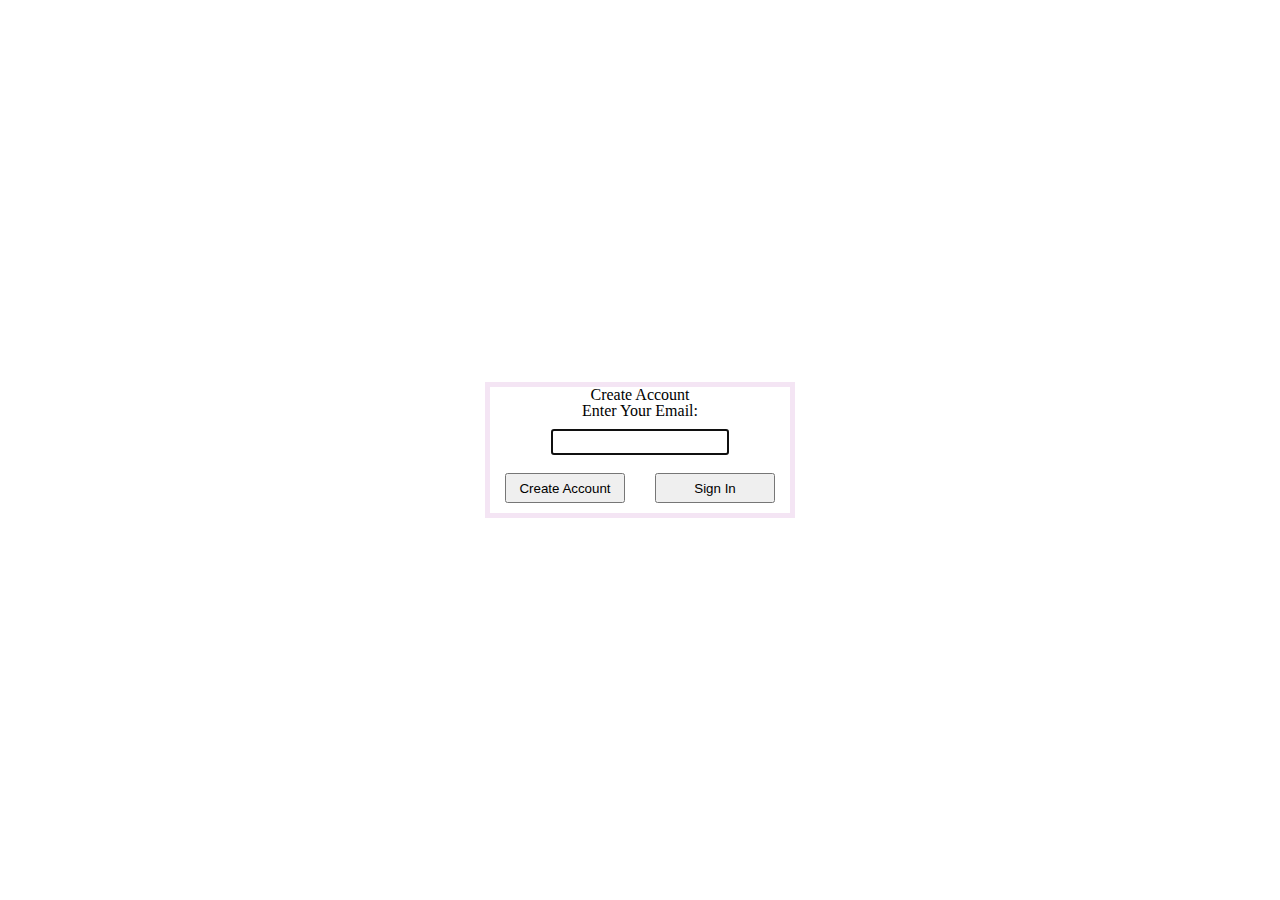
<file: html/Create-Account.html>
<!doctype html>
<html lang="en">

<head>

  <meta charset="utf-8" name="viewport" content="width=device-width, initial-scale=1">
  <title>Create Account</title>

  <style>
    html {background-color:transparent;}
    body {background-color:transparent;}
    h1 {font-size:40px; color: black;text-align: center;}
    h2 {font-size:20px;text-align: center;}
    p {color: black;}
    input {color: black;}
    br {display: block; margin: 3px 0;}


  .column {

  }

  .sign-in-area {
    margin: auto;
    width: 300px;
    height: fit-content;
  }

  </style>

  <link rel="stylesheet" href="/css/CSS-Reset.css">

</head>
<body
  style="background-image: url('file:///C:/Users/cjohn/Desktop/Game_Shortcuts/Javascript_Local/Volleyball-Sign-up/Images/Volleyball-Court-800x600.jpg');
  background-repeat:no-repeat;
  background-attachment:fixed;
  background-size:cover;
  height:100vh;
  width:100vh;
  margin:0;"
>

  <!--CONTENT-BOX-->
  <div 
    class="sign-in-area"
    id="sign-in-area"
    style="background-color:white;
    opacity:1;
    position:absolute;
    top:50%;
    left:50%;
    margin-right:-50%;
    transform:translate(-50%,-50%);
    border: 5px solid rgba(150, 0, 150, .10);
  ">

    <!--**PAGE HEADING**-->
    <h1 style="margin:0">Create Account</h1>

    <!--**EMAIL FIELD**-->
    
    <div 
      id="emailDiv" 
      style="width:300px;
             height:60px;
             position:relative;
      ">
      
      <label for="emailField"
        style="margin:auto;
               display:block;
               text-align:center"
      >Enter Your Email:</label>
      
      <input 
        type="text" 
        id="emailField" 
        name="email" 
        value="" 
        style="height:20px; 
               width:170px;
               text-align:left;
               position:relative;
               display:block;
               margin:0 auto;
               margin-top:10px;
               
      ">
      <br>
    </div><!--Email Text Field-->


    <!--**CREATE ACCOUNT INPUT**-->
    <div class="row" 
         style="margin-top:10px;
                margin-bottom:10px;
                width:300px;
                display:flex;
                justify-content:space-between;
    ">
      

      <div class="column" style="margin:auto;">
        <input 
          id="createAccount" 
          type="submit" 
          value="Create Account" 
          style="width:120px;
                 height:30px;"
        >
      </div>

      
      <div class="column" style="margin:auto;">
        <input 
          id="goBack" 
          type="submit" 
          value="Sign In" 
          style="width:120px;
                 height:30px;"
        >
      </div>
      
    </div><!--**CREATE ACCOUNT INPUT**-->


  </div><!--sign-in-area-->

</body>





<script>
  //PRESS ENTER KEY TO SIGN IN
  document.addEventListener("keypress", function onEvent(event) {
    if (event.key === "Enter") {
        document.getElementById("createAccount").click();
    }
  });

  
  function CreateAccount() {
    //console.log("Enter was pressed and Account Created.")
  };

  var email = document.getElementById('emailField');
  email.focus();
  email.select();

  //function goBack() {
    document.getElementById("goBack").onclick = function () {
      location.href = "Sign-In.html";
    };
  //};

</script>



</html>
</file>
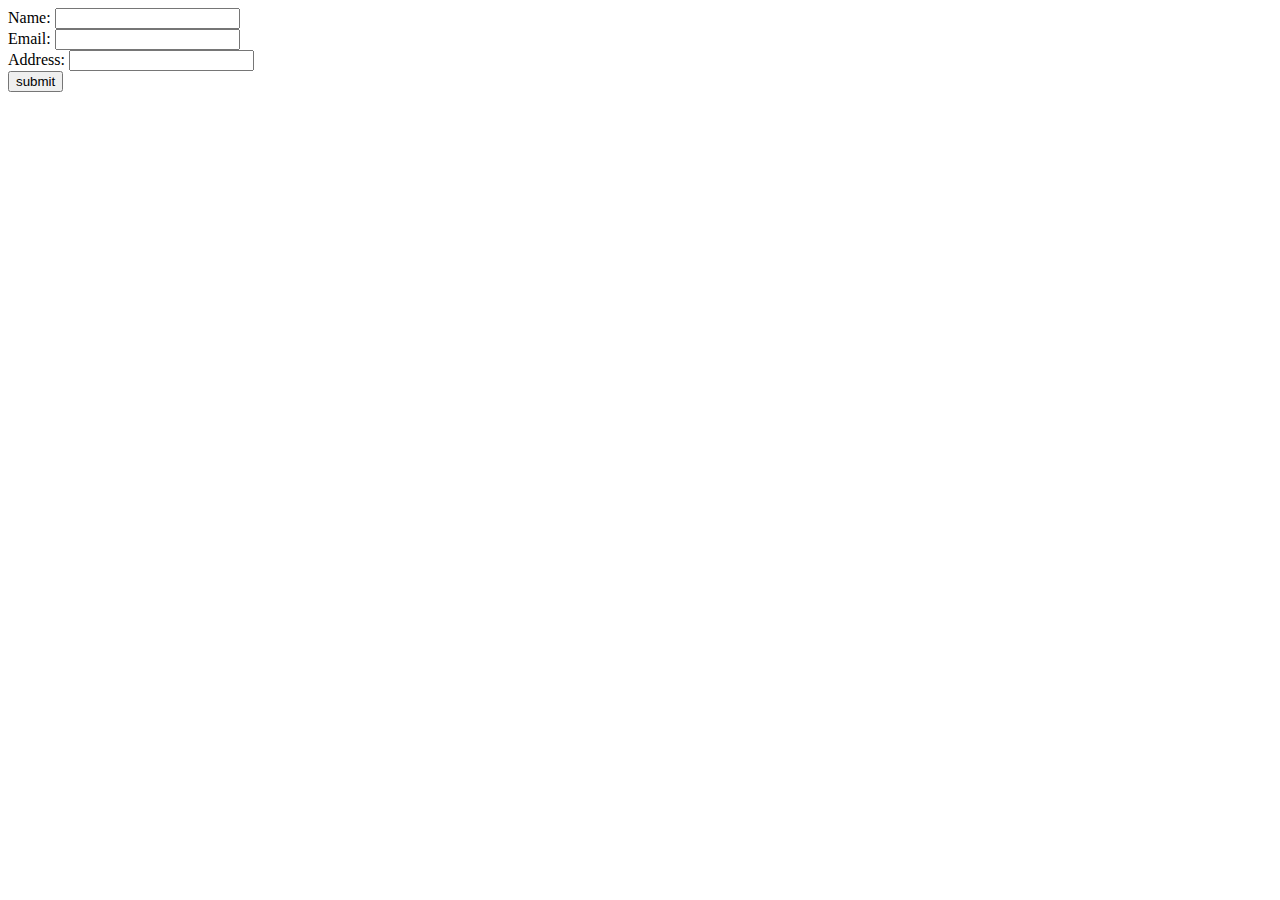
<file: html/form.html>
<!-- Get Complete Source Code from Pabbly.com -->
<!DOCTYPE html>
<html lang="en">
<head>
    <meta charset="UTF-8">
    <meta name="viewport" content="width=device-width, initial-scale=1.0">
    <meta http-equiv="X-UA-Compatible" content="ie=edge">
    <title>Document</title>
</head>
<body>
    <form action="/" method="POST">
        <label>Name: </label>
        <input type="text" name="dname" value="" /><br />
        <label>Email: </label>
        <input type="text" name="demail" value="" /><br />
        <label>Address: </label>
        <input type="text" name="daddress" value="" /><br />
        <button>submit</button>
    </form>
</body>
</html>
</file>
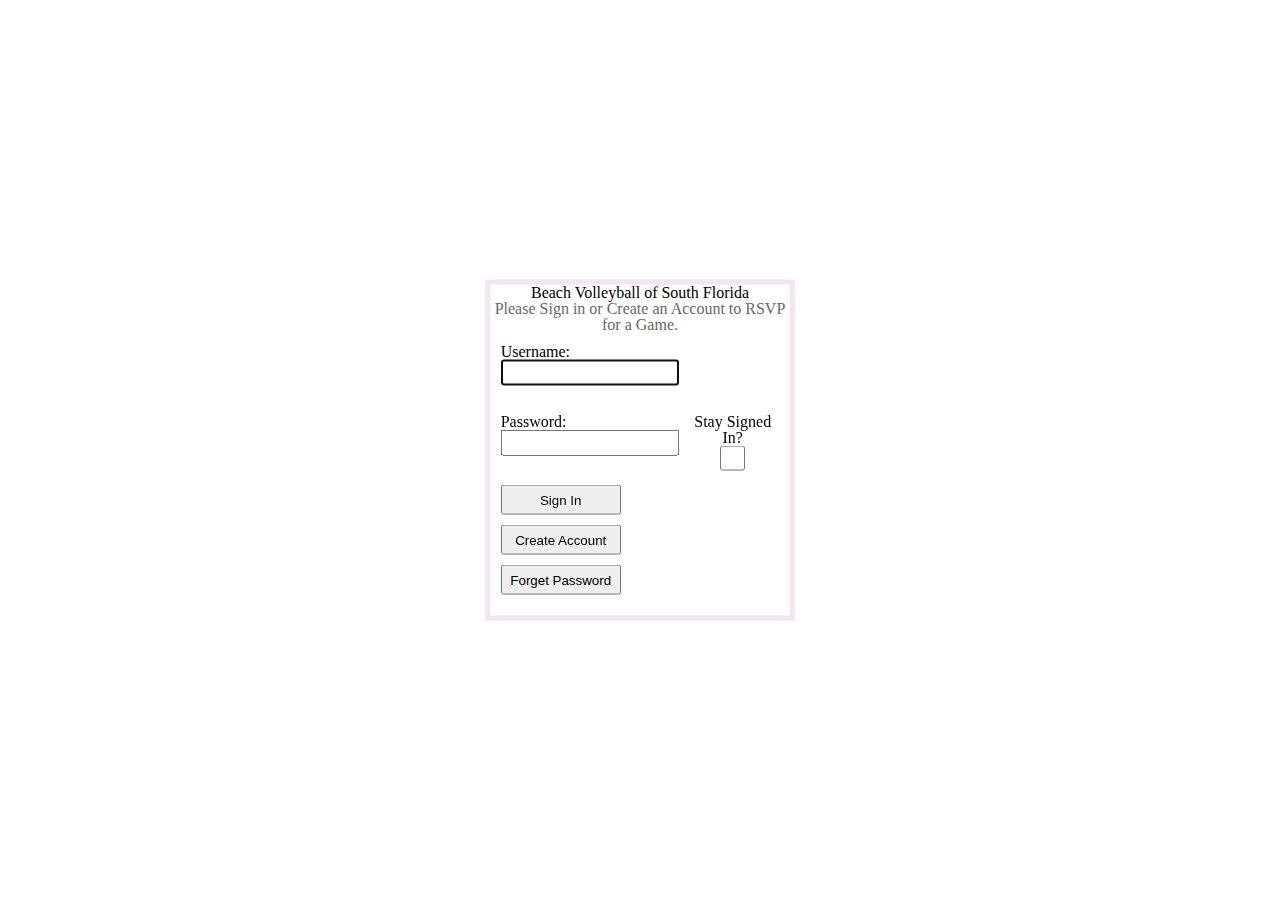
<file: html/Sign-In.html>
<!doctype html>
<html lang="en">

<head>

  <meta charset="utf-8" name="viewport" content="width=device-width, initial-scale=1">
  <title>Sign-In</title>

  <style>
    html {background-color: transparent;}
    body {background-color: transparent;}
    h1 {font-size:40px; color: black;text-align: center;}
    h2 {font-size:20px;text-align: center;}
    p {color: black;}
    input {color: black;}
    br {display: block; margin: 3px 0;}

  .column {
    float: left;
    width: 190px;
    padding: 0px;
    margin: 0px;
    height: 60px;
    position:relative;
  }

  .sign-in-area {
    margin: auto;
    width: 300px;
    height: fit-content;
  }

  </style>

  <link rel="stylesheet" href="/css/CSS-Reset.css">

</head>
<body
  style="background-image: url('file:///C:/Users/cjohn/Desktop/Game_Shortcuts/Javascript_Local/Volleyball-Sign-up/Images/Volleyball-Court-800x600.jpg');
  background-repeat:no-repeat;
  background-attachment:fixed;
  background-size:cover;
  height:100vh;
  width:100vh;
  margin:0;"
>

  <!--CONTENT-BOX-->
  <div 
    class="sign-in-area"
    id="sign-in-area"
    style="background-color:white;
    opacity:1;
    position:absolute;
    top:50%;
    left:50%;
    margin-right:-50%;
    transform:translate(-50%,-50%);
    border: 5px solid rgba(150, 0, 150, .10);
  ">

    <!--**PAGE HEADING**-->
    <h1>Beach Volleyball of South Florida</h1>

    <!--**PAGE INSTRUCTIONS**-->
    <h2 id="dynamicH2" style="color:DimGray;">Please Sign in or Create an Account to RSVP for a Game.</h2>


    <!--**USER NAME FIELD**-->
    <div id="usernameDiv" style="width:300px;height:60px;margin:.67em;">
      <label for="usernameField">Username:</label>
      <br>
      <input 
        type="text" 
        id="usernameField" 
        name="username" 
        value="" 
        style="height:20px; width:170px;"
        height: 60px;
      >
      <br>
    </div><!--User Name Text Field-->


    <!--PASSWORD AND STAY SIGNED IN CHECKBOX ROW-->
    <div id="PasswordRow"
         style="width:300px;
         height:60px;
         margin-left:.67em;
         margin-top:.67em;
         margin-bottom:.67em;
         ">
      
      <!--**PASSWORD FIELD**-->
      <div class="column">
        <label for="pass">Password:</label><br>
        <input 
          type="password" 
          id="pass" 
          name="password" 
          minlength="8" 
          required 
          style="height:20px; width:170px;"
        >
      </div><!--**PASSWORD FIELD**-->


      <!--**STAY SIGNED IN CHECKBOX**-->
      <div class="column" style="width:100px; text-align:center;left:-8px">
        <label for="checkbox_id">Stay Signed In?</label><br>
        <input 
          id="checkbox_id" 
          type="checkbox" 
          name="checkbox" 
          value="Stay Signed in?" 
          style="height:25px; width:25px; margin:0; text-align: left; position:relative;"
        >
      </div><!--**STAY SIGNED IN CHECKBOX**-->

    </div><!--Row for Password field and Stay Signed in Checkbox-->


    <!--**SIGN IN INPUT**-->
    <div class="row" style="width:300px;height:40px;margin-left:.67em;">
      <input 
        id="sign-in" 
        type="submit" 
        value="Sign In" 
        onclick="PasswordFieldEnter()" 
        style="width:120px;height:30px;position:relative;text-align:center;margin-left:0%;"
      >
    </div><!--**SIGN IN INPUT**-->


    <!--**CREATE ACCOUNT INPUT**-->
    <div class="row" style="width:300px;height:40px;margin-left:.67em;">
      <input 
        id="createAccount" 
        type="submit" 
        value="Create Account" 
        style="width:120px;height:30px;position:absolute;"
      >
    </div><!--**CREATE ACCOUNT INPUT**-->


    <!--**FORGET PASSWORD INPUT**-->
    <div class="row" style="width:300px;height:40px;margin-left:.67em;margin-bottom:.67em;">
      <input 
        id="password" 
        type="submit" 
        value="Forget Password" 
        style="width:120px;height:30px;"
      >
    </div><!--**FORGET PASSWORD INPUT**-->


  </div><!--sign-in-area-->

</body>





<script>
  //PRESS ENTER KEY TO SIGN IN
  document.addEventListener("keypress", function onEvent(event) {
    if (event.key === "Enter") {
        document.getElementById("sign-in").click();
    }
  });

  //ON-CLICK NAVIGATE TO SIGN IN
  document.getElementById("sign-in").onclick = function () {
    location.href = "index.html";
  };

  
  function PasswordFieldEnter() {
    //console.log("Enter was pressed and Password submitted.")
  };

  var userName = document.getElementById('usernameField');
  userName.focus();
  userName.select();

  //function createAccount() {
    document.getElementById("createAccount").onclick = function () {
      location.href = "Create-Account.html";
    };
  //};

</script>



</html>
</file>
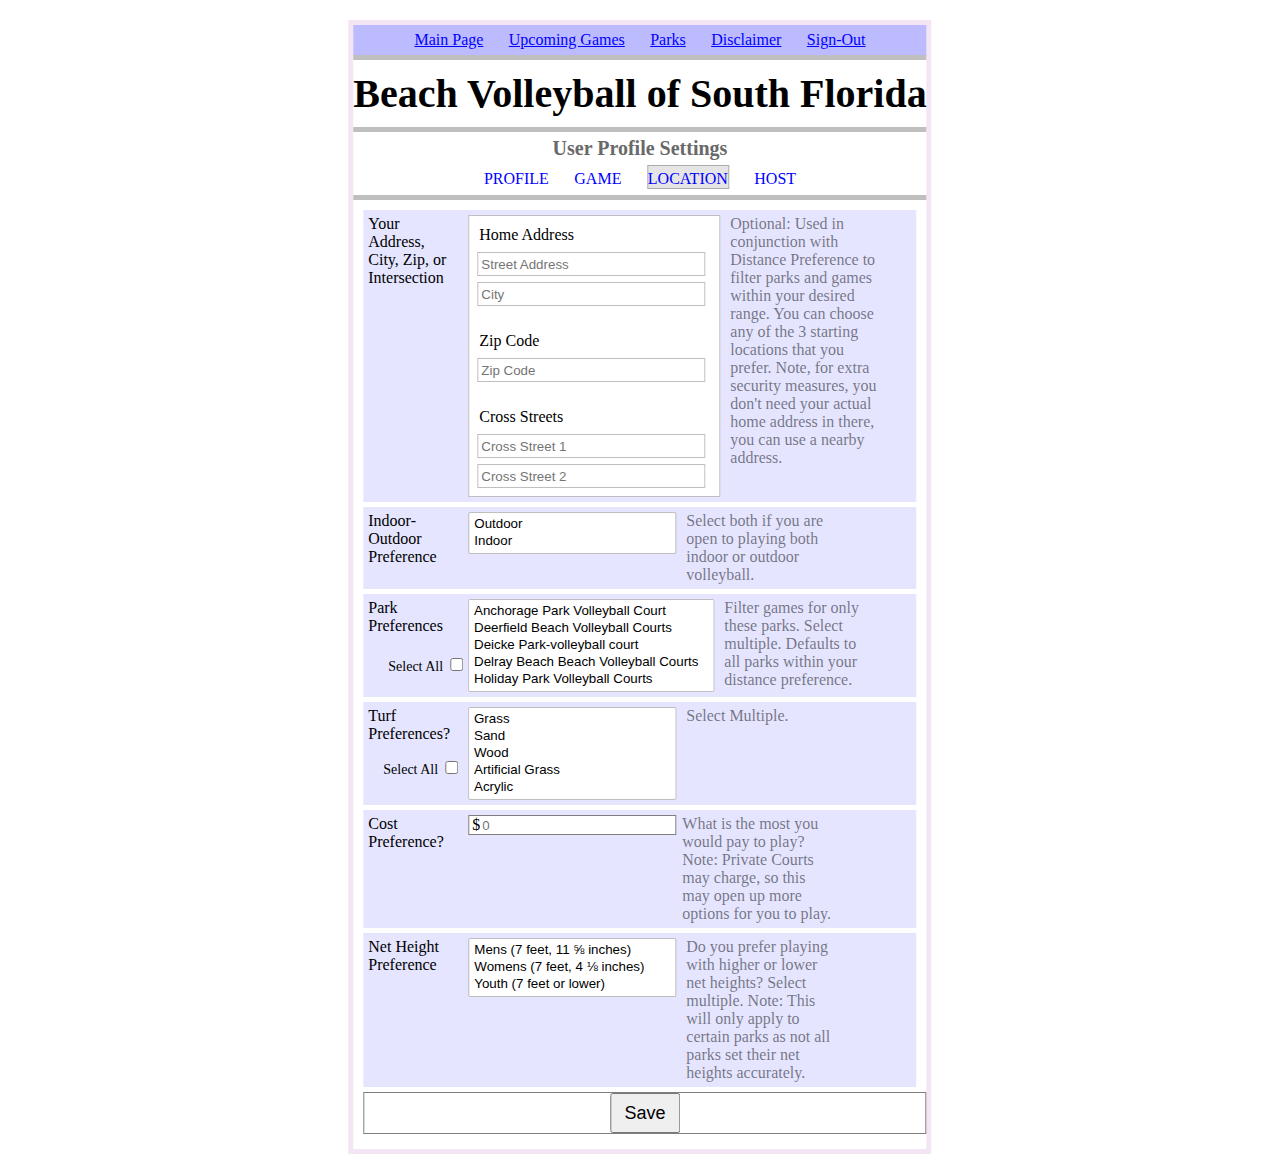
<file: html/User-Profile-View.html>
<!DOCTYPE html>
<html lang="en">


<!--*******************************************************-->
<!--************************HEAD***************************-->
<!--*******************************************************-->
<head>

  <meta charset="utf-8" name="viewport" content="width=device-width, initial-scale=1">
  <title>User Profile</title>

  <style>

    /* { border: 1px solid black; } */

    html {background-color: transparent;}
    body {
      background-color: transparent;
      background-image: url('file:///C:/Users/cjohn/Desktop/Game_Shortcuts/Javascript_Local/Volleyball-Sign-up/Images/Volleyball-Court-800x600.jpg');
      background-repeat:no-repeat;
      background-attachment:fixed;
      background-size:cover;
      height:100vh;
      width:100vh;
      margin:0;
      display:inline-block;
    }


  .content-box {
    margin-top: 20px;
    margin-bottom: auto;
    margin-left: auto;
    margin-right: auto;
    height: fit-content;
    display: inline-block;
    background-color:white;
    opacity:1;
    position:absolute;
    top:80px;
    left:50%;
    transform:translate(-50%,-80px);
    border: 5px solid rgba(150, 0, 150, .10);
    /*overflow:hidden;*/
    z-index:1;
  }

  .quick-links-row {
    min-height:30px;
    height:fit-content;
    text-align:center;  /*Centers block of columns*/
    background-color:rgba(32.5, 28.6, 255, .30);
  }

  .quick-link-columns {
    display: inline-flex;
    flex-direction: column;
    justify-content: center;
    align-content: center;
    width: fit-content;
    margin-left: .67em;
    margin-right: .67em;
    height: 30px;
    border: none; 
    color:blue;
    cursor:pointer;
  }

   h1{
     font-size:40px; 
     color: black;
     text-align: center; 
     margin:0;
     padding-top:10px;
     padding-bottom:10px;
     border-top:5px solid rgba(0, 0, 0, .25);
     border-bottom:5px solid rgba(0, 0, 0, .25);
   }

   h2{
     font-size:20px;
     text-align: center;
     padding-top:5px;
     padding-bottom:5px;
     margin:0px;
     color:DimGray;
   }

  .settings-tab-row {
    min-height:30px;
    height:fit-content;
    text-align:center;
    /*background-color:rgba(32.5, 28.6, 255, .30);*/
  }

  .tab {
    width: fit-content;
    padding: 0px;
    margin-left: .67em;
    margin-right: .67em;
    padding-top: 4px;
    height: 100%;
    display: inline-block;
    border: none; 
    color:blue;
    cursor:pointer;
    background-color: rgba(0,0,0,0.0);
  }

  .tabSelected {
    width: fit-content;
    padding: 0px;
    margin-left: .67em;
    margin-right: .67em;
    padding-top: 4px;
    height: 100%;
    display: inline-block;
    border: 1px solid rgb(0,0,0,.25); 
    color:blue;
    cursor:pointer;
    background-color: rgba(0,0,0,0.1);
  }

   .form{
     display: flex; /*block*/
     flex-direction:column;
     height: fit-content;
     border-top: 5px solid rgba(0, 0, 0, .25);
     padding-top:10px;
     padding-left:10px;
     /*background-color: rgba(255,0,0,.10);*/
   }

   .formRow{
     display: flex;
     flex-direction:row;
     align-items:start;
     position: relative;
     margin-bottom: 5px;
     height: fit-content;
     width: calc(100% - 10px);
     /*border-top: 3px outset rgba(0,0,0,.25);*/
     background-color: rgba(0,0,255,.1);
   }

   
   label {
     display: inline-block;
     width: 90px;
     float: none;
     padding:5px;
   }

   .firstColumnLabel {
     display: inline-block;
     width: 90px;
     float: none;
     padding:5px;    
   }

   .text-field, .password-field, .grids, .radio-control{
     display: inline-block;
     width:200px;
     margin:5px;
     padding:5px;
     border:1px solid rgb(0,0,0,.25);
     background-color: rgba(255,255,255,1);
   }

   .address-grid{
     display:grid;
     width:240px;
     margin:5px;
     padding:5px;
     border:1px solid rgb(0,0,0,.25);
     background-color: rgba(255,255,255,1);
   }

   .address-field {
     display: inline-block;
     height:20px;
     width:220px;
     margin:3px;
     padding-right:3px;
     padding-left:3px;
     border:1px solid rgb(0,0,0,.25);
     background-color: rgba(255,255,255,1);
   }


  select{
     display: inline-block;
     min-width:208px;
     max-width:246px;
     margin:5px;
     padding:3px;
     border:1px solid rgb(0,0,0,.25);
  }

   #cost-field:focus{
     outline:none;
   }

   #outer-cost-field{
     display:grid;
     grid-template-columns: 8px 192px;
     margin-top:5px;
     margin-left:5px;
     margin-right:1px;
     padding-left:3px;
     padding-right:3px;
     border:1px solid rgba(0,0,0,.5);
     background-color: rgba(255,255,255,1);
   }

   #cost-field{
     display:inline-block;
     border: none;
     width:100px;
     padding-left:2px;
     padding-right:4px;
     margin-left:0px;
     margin-right:0px;
   }


   .afterLabel {
     display:inline-block;
     width: 150px;
     margin: 5px;
     color:rgba(0,0,0,.5);
   }

   .save-button{
     display:inline-block;
     width:40px;
     height:22px;
     position:relative;
   }

   .save-button:disabled{
     background: #ccc;
   }

   p {color: black;}
   br {display: block; margin: 7px 0;}


  </style>
 
  <!--
    Sources:
      https://api.jqueryui.com/datepicker/

   -->

</head>
<!--*******************************************************-->
<!--************************HEAD***************************-->
<!--*******************************************************-->





<!--*******************************************************-->
<!--*************************BODY**************************-->
<!--*******************************************************-->
<body
  id="body"
  style=""
>


  <!--CONTENT-BOX-->
  <div 
    class="content-box"
    id="content-box"
  >


      <!--*******************************************************-->
      <!--*******************QUICK LINKS ROW*********************-->
      <!--*******************************************************-->
      <div class="quick-links-row">
        

        <!--**Main Page**-->
        <div 
          class="quick-link-columns" 
          id="main-page">
         <u>Main Page</u>
        </div>

        <!--**UPCOMING GAMES**-->
        <div
          class="quick-link-columns" 
          onClick="showHide('','')">
         <u>Upcoming Games</u>
        </div>


        <!--**PARKS**-->
        <div 
          class="quick-link-columns" 
          onClick="showHide('listOfParks','id')"
          id="parksQuickLink" 
          name="parksQuickLink">
          <u>Parks</u>
        </div>


        <!--**DISCLAIMER**-->
        <div 
          class="quick-link-columns">
          <u>Disclaimer</u>
        </div>


        <!--**SIGN-OUT**-->
        <div
          class="quick-link-columns"
          id="sign-out"
        >
          <u>Sign-Out</u>
        </div>

      </div>
      <!--*******************************************************-->
      <!--*******************QUICK LINKS ROW*********************-->
      <!--*******************************************************-->


      <!--*******************************************************-->
      <!--*******************PAGE HEADING************************-->
      <!--*******************************************************-->

      <div style="vertical-align:middle;">
        <h1>Beach Volleyball of South Florida</h1>
        <h2 id="h2" name="h2">User Profile Settings</h2>
    
        <!--TABS-->
        <div
          class="settings-tab-row"
          id="settings-tab-row"
        >
          <div id="profile-settings-header" class="tab">
            PROFILE
          </div>
          <div id="game-settings-header" class="tab">
            GAME
          </div>
          <div id="park-settings-header" class="tab">
            LOCATION
          </div>
          <div id="host-settings-header" class="tab">
            HOST
          </div>

        </div><!--TABS-->
      </div>




      <!--*******************************************************-->
      <!--**********************FORM*****************************-->
      <!--*******************************************************-->
      <div class="form">

 
        <!--**Nickname**-->
        <div class="formRow" name="profile-settings-group">
          <label for="nickname" class="1stColumnLabel">Nickname</label>
            <input 
              type="text" 
              class="text-field"
              id="nickname"
              data-dependent="false"
              maxLength="30"
              oninput="javascript: if (this.value.length > this.maxLength) this.value = this.value.slice(0, this.maxLength);"
              placeholder="Nickname">
          <div class="afterLabel">Required</div>
        </div>
        <!--**Nickname**-->



        <!--**First Name**-->
        <div class="formRow" name="profile-settings-group">
          <label for="first-name" class="1stColumnLabel">First Name</label>
            <input
              type="text"
              class="text-field"
              id="first-name"
              data-dependent="false"
              maxlength="30"
              oninput="javascript: if (this.value.length > this.maxLength) this.value = this.value.slice(0, this.maxLength);"
              placeholder="First Name">
          <div class="afterLabel">Optional</div>
        </div>
        <!--**First Name**-->



        <!--**Last Name**-->
        <div class="formRow" name="profile-settings-group">
          <label for="last-name" class="1stColumnLabel">Last Name</label>
            <input 
              type="text" 
              class="text-field"
              id="last-name"
              data-dependent="false"
              maxLength="30"
              oninput="javascript: if (this.value.length > this.maxLength) this.value = this.value.slice(0, this.maxLength);"
              placeholder="Last Name">
          <div class="afterLabel">Optional</div>
        </div>
        <!--**Last Name**-->



        <!--**Password**-->
        <div class="formRow" name="profile-settings-group">
          <label for="password" class="1stColumnLabel">Password</label>
          <input 
              type="password" 
              class="password-field"
              id="password"
              data-dependent="false"
              maxLength="32"
              minLength="8"
              oninput="javascript: 
                         if (this.value.length > this.maxLength) this.value = this.value.slice(0, this.maxLength);"
              placeholder="Password">
          <div class="afterLabel" id="passwordAfterLabel">8-16 characters in length, 1 capital, 1 special character</div>
        </div>
        <!--**Password**-->



        <!--**Email**-->
        <div id="email-row" class="formRow" name="profile-settings-group">
          <label for="Email" class="1stColumnLabel">Email</label>
            <input 
              type="text" 
              class="text-field"
              id="email"
              data-dependent="false"
              maxLength="50"
              oninput="javascript: EmailFunctions(this);"
              placeholder="Email">
          <div class="afterLabel">Required</div>
        </div>
        <!--**Email**-->




        <!--**EMAIL PRIVACY**-->
        <div class="formRow"
             id="email-privacy"
             style="display:none"
             name="profile-settings-group"
             data-dependent="true"
          
           
          <!--COLUMN 1-->
          <label>Email Privacy</label>
      

          <!--COLUMN 2-->
          <div class="grids"
               style="display:grid;
                      grid-template-rows: 30px 30px 30px 30px;
                      ">

              <!--PRIVATE-->
                <div style="display:inline; text-align:left;">
                <label for="private-email" style="width:40px; text-align:right; display:inline;">Private</label>
                  <input 
                    class="radio-control"
                    type="radio" 
                    id="private-email"
                    name="email-privacy-radio"
                    value="Only you and web-admins can see this."
                    style="width:auto;
                      padding-right:0px;
                      margin-left:0px;
                      float:none;">
                  </input>
                </div><!--PRIVATE-->



                <!--HOST ONLY-->
                <div style="display:inline; text-align:left;">
                  <label for="host-only-email" style="width:40px; text-align:right; display:inline;">Host-only</label>
                    <input 
                      class="radio-control"
                      type="radio" 
                      id="host-only-email"
                      name="email-privacy-radio"
                      value="You, Web-admins, and hosts to games that you are RSVP'd to can see this."
                      style="width:auto;
                             padding-right:0px;
                             margin-left:0px;
                             float:none;">
                    </input>
                </div><!--HOST ONLY-->



                <!--TEAMMATES ONLY-->
                <div style="display:inline; text-align:left;">
                  <label for="teammates-only-email" style="width:40px; text-align:right; display:inline;">Teammates-only</label>
                    <input 
                      class="radio-control"
                      type="radio" 
                      id="teammates-only-email"
                      name="email-privacy-radio"
                      value="You, Web-admins, and hosts and teammates of games your are RSVP'd to can see this."
                      style="width:auto;
                             padding-right:0px;
                             margin-left:0px;
                             float:none;">
                    </input>
                </div><!--TEAMMATES ONLY-->


 
              <!--PUBLIC EMAIL-->
                <div style="display:inline; height:auto">
                  <label for="public-email" style="text-align:right; display: inline;">Public</label>
                  <input 
                    class="radio-control"
                    type="radio" 
                    id="public-email"
                    name="email-privacy-radio"
                    value="WARNING: Anyone on the internet can see this."
                    style="width:auto;
                           padding:0px;
                           margin-left:0px;
                           float:none;">
                  </input>
                </div><!--PUBLIC-->



              </div><!--CONTAINER FOR MIDDLE COLUMN-->


              <!--THIRD COLUMN-->
              <div class="afterLabel" 
                   id="email-privacy-after-text"
                   >
               </div>
        
          </div><!--**EMAIL PRIVACY**-->



        <!--**EMAIL NOTIFICATIONS?**-->
        <div id="email-notifications-row" name="profile-settings-group" class="formRow"  data-dependent="true" style="display:none;">
          <label 
                 for="email-notifications"
                 style="position: relative;
                        height: 40px;"
          >Email Notifications
          </label>
            <select id="email-notifications"
                    multiple
                    class="select-control"
            >
            </select>
          <div class="afterLabel">Select Multiple.</div>
        </div>
        <!--**EMAIL NOTIFICATIONS?**-->



        <!--**Phone Number**-->
        <div class="formRow" name="profile-settings-group">
          <label for="phone-number">Phone Number</label>
            <input
              type="text" 
              class="text-field"
              id="phone-number"
              data-dependent="false"
              placeholder="Phone Number"
              maxlength="11"
              oninput="javascript: PhoneNumberFunctions(this);"
              onkeypress="return isNumberKey(event)">
          <div class="afterLabel">Optional</div>
        </div>
        <!--**Phone Number**-->



        <!--**PHONE NUMBER PRIVACY**-->
        <div class="formRow"
             id="phone-number-privacy"
             name="profile-settings-group"
             data-dependent="true"
             style="display:none"


          <!--COLUMN 1-->
          <label>Phone Number Privacy</label>
      

          <!--COLUMN 2-->
          <div class="grids"
               style="display:grid;
                      grid-template-rows: 30px 30px 30px 30px;
                      ">



              <!--PRIVATE-->
                <div style="display:inline; text-align:left;">
                <label for="private" style="width:40px; text-align:right; display:inline;">Private</label>
                  <input 
                    type="radio" 
                    id="private-phone"
                    class="radio-control"
                    name="phone-number-privacy-radio"
                    value="Only you and web-admins can see this."
                    style="width:auto;
                      padding-right:0px;
                      margin-left:0px;
                      float:none;">
                  </input>
                </div><!--PRIVATE-->



                <!--HOST ONLY-->
                <div style="display:inline; text-align:left;">
                  <label for="host-only" style="width:40px; text-align:right; display:inline;">Host-only</label>
                    <input 
                      type="radio" 
                      id="host-only-phone"
                      class="radio-control"
                      name="phone-number-privacy-radio"
                      value="You, Web-admins, and hosts to games that you are RSVP'd to can see this."
                      style="width:auto;
                             padding-right:0px;
                             margin-left:0px;
                             float:none;">
                    </input>
                </div><!--HOST ONLY-->



                <!--TEAMMATES ONLY-->
                <div style="display:inline; text-align:left;">
                  <label for="teammates-only" style="width:40px; text-align:right; display:inline;">Teammates-only</label>
                    <input 
                      type="radio" 
                      id="teammates-only-phone"
                      class="radio-control"
                      name="phone-number-privacy-radio"
                      value="You, Web-admins, and hosts and teammates of games you are RSVP'd to can see this."
                      style="width:auto;
                             padding-right:0px;
                             margin-left:0px;
                             float:none;">
                    </input>
                </div><!--TEAMMATES ONLY-->


 
              <!--PUBLIC-->
                <div style="display:inline; height:auto">
                  <label for="public" style="text-align:right; display: inline;">Public</label>
                  <input 
                    type="radio" 
                    id="public-phone"
                    class="radio-control"
                    name="phone-number-privacy-radio"
                    value="WARNING: Anyone on the internet can see this."
                    style="width:auto;
                           padding:0px;
                           margin-left:0px;
                           float:none;">
                  </input>
                </div><!--PUBLIC-->



              </div><!--CONTAINER FOR MIDDLE COLUMN-->


              <!--THIRD COLUMN-->
              <div class="afterLabel" 
                   id="phone-number-privacy-after-text" 
                   >
               </div>
        
          </div><!--**PHONE NUMBER PRIVACY**-->




        <!--SEX-->
        <div class="formRow" 
             name="profile-settings-group" 
             id="sex-row" 
             data-dependent="false">
          
          <!--Column 1-->
          <label>Sex</label>
          
          
          <!--Column 2-->
          <div class="grids"
               style="display:grid;
                      grid-template-rows: 30px 30px;">

            <!--male-->
            <div style="display:inline; text-align:left;">
              <label for="male" style="text-align:right; display: inline;">Male</label>
            <input
              type="radio"
              id="male"
              class="radio-control"
              value="Male"
              name="sex"
              style="width:auto;
                     padding:0px;
                     margin-left:0px;"
              onclick="javascript: GenerateCOEDList();"
             ></input>       
          </div>


            <!--female-->
            <div style="display:inline; text-align:left;">
              <label for="female" style="text-align:right; display: inline; margin-left:1px;">Female</label>
            <input
              type="radio"
              id="female"
              class="radio-control"
              value="Female"
              name="sex"
              style="width:auto;
                     padding:0px;
                     margin-left:0px;
                     float:none;"
              onclick="javascript: GenerateCOEDList();"
             ></input>       
          </div>


            <!--Choose not to specify-->
            <div style="display:inline; text-align:left;">
              <label for="other" style="text-align:right; display: inline; margin-left:1px;">Choose not to specify</label>
            <input
              type="radio"
              id="other"
              class="radio-control"
              value="Other"
              name="sex"
              style="width:auto;
                     padding:0px;
                     margin-left:0px;
                     float:none;"
              onclick="javascript: GenerateCOEDList();"
             ></input>       
          </div>




        </div>

          <!--afterlabel-->
          <div class="afterLabel">
            Required. If you choose not to specify, you will only be able to play in co-ed leagues.
          </div>

      </div><!--SEX-->




        <!--**Home Address**-->
        <div class="formRow" name="park-settings-group" id="home-address-row" data-dependent="false">

          <!--COLUMN 1-->
          <label>Your Address, City, Zip, or Intersection</label>

          <!--COLUMN 2-->
          <div class="address-grid">

            <label for="home-address" style="width:120px;">Home Address</label>
            <input 
              type="text" 
              class="address-field"
              id="home-address"
              data-dependent="false"
              maxLength="60"
              oninput="javascript: HomeAddressFunctions(this);"
              placeholder="Street Address">

            <input
              type="text" 
              class="address-field"
              id="city"
              data-dependent="false"
              maxLength="60"
              oninput="javascript: HomeAddressFunctions(this);"
              placeholder="City">

            <input
              type="text" 
              class="address-field"
              id="state"
              data-dependent="false"
              maxLength="60"
              oninput="javascript: HomeAddressFunctions(this);"
              placeholder="State"
              value="Florida"
              style="display:none;">

            <br>


            <label for="zip-code" style="width:120px;">Zip Code</label>
            <input
              type="text" 
              class="address-field"
              id="zip-code"
              data-dependent="false"
              maxLength="100"
              oninput="javascript: HomeAddressFunctions(this);"
              placeholder="Zip Code">

            <br>

            <label for="cross-street1" style="width:120px;">Cross Streets</label>
            <input
              type="text" 
              class="address-field"
              id="cross-street1"
              data-dependent="false"
              maxLength="100"
              oninput="javascript: HomeAddressFunctions(this);"
              placeholder="Cross Street 1">

            <input
              type="text" 
              class="address-field"
              id="cross-street2"
              data-dependent="false"
              maxLength="100"
              oninput="javascript: HomeAddressFunctions(this);"
              placeholder="Cross Street 2">

          </div>

          <!--COLUMN 3-->
          <div class="afterLabel">Optional: Used in conjunction with Distance Preference to filter parks and games within your desired range. You can choose any of the 3 starting locations that you prefer. Note, for extra security measures, you don't need your actual home address in there, you can use a nearby address. </div>
        </div>
        <!--**Home Address**-->



        <!--**Distance Preferences**-->
        <div class="formRow" name="park-settings-group" id="distance-preference-row" style="display:none" data-dependent="true">
          <label>Distance Preference in Miles</label>
            <input 
              type="text" 
              class="text-field"
              id="distance-preference"
              maxLength="4"
              oninput="javascript: 
                         if (this.value.length > this.maxLength) this.value = this.value.slice(0, this.maxLength);"
              placeholder="distance-preference mi">
          <div class="afterLabel">Distance from Home Address. Used to filter for parks within your area.</div>
        </div>
        <!--**Distance Preferences**-->


        <!--**Indoor-Outdoor-Preference**-->
        <div class="formRow" name="park-settings-group"  data-dependent="false">
          <label for="indoor-outdoor-preference"
                 style="position: relative;
                        height: 40px;"
          >Indoor-Outdoor Preference
          </label>
            <select id="indoor-outdoor-preference"
                    multiple
                    class="select-control"
                    style="overflow:hidden;"
                    size="2"
            >
            </select>
          <div class="afterLabel">Select both if you are open to playing both indoor or outdoor volleyball.</div>
        </div>
        <!--**Indoor-Outdoor Preference**-->



        <!--**Park Preferences**-->
        <div class="formRow" name="park-settings-group"  data-dependent="false">
          <label for="park-preferences">
                 Park Preferences
            
            <label for="select-all-parks"
                   style="margin-top:15px;
                          margin-left:15px;
                          font-size:14px"
            >Select All
              <input id="select-all-parks"
                    style="
                    "
                    type="checkbox"
                    class="checkbox-control"
              >
            </label>
          </label>
            
          <select id="park-preferences" 
                      multiple
                      class="select-control"
                      size="5"
          >
            <option></option>
          </select>
          
          <div class="afterLabel">Filter games for only these parks. Select multiple. Defaults to all parks within your distance preference.</div>
        </div>
        <!--**Park Preferences**-->


<!--**TURF?**-->
        <div class="formRow" name="park-settings-group"  data-dependent="false">
          <label
                 for="turf"
                 style="position: relative;
                        height: 40px;"
          >Turf Preferences?

            <label for="select-all-turf"
                   style="padding-top:15px;
                          padding-left:15px;
                          font-size:14px"
            >Select All
              <input id="select-all-turf"
                    type="checkbox"
                    class="checkbox-control"
                    size="5"
              >
            </label>
          </label>
            <select class="select-control"
                    id="turf"
                    multiple
                    size="5">
            </select>
          <div class="afterLabel">Select Multiple.</div>
        </div><!--**TURF?**-->



        <!--**Cost Preference?**-->
        <div class="formRow" name="park-settings-group"  data-dependent="false">
          <label 
                 for="cost-preference"
                 style="position:relative;
                        height:40px;"
          >Cost Preference?
          </label>
            <span class=""
                  id="outer-cost-field"
                  onclick="javascript: SelectCostField(this);" 
            >
              $<input
                type="text"
                class=""
                id="cost-field"
                maxLength="3"
                oninput="javascript: 
                         if (this.value.length > this.maxLength) this.value = this.value.slice(0, this.maxLength);"
                onkeypress="return isNumberKey(event)"
                onfocus="javascript: CostFieldOnFocus();"
                onblur="javascript: CostFieldOnBlur();"
                placeholder="0">
            </span>
          <div class="afterLabel">What is the most you would pay to play? Note: Private Courts may charge, so this may open up more options for you to play.</div>
        </div>
        <!--**Cost Preference?**-->


        <!--**Team-Size-Preference**-->
        <div class="formRow" name="game-settings-group"  data-dependent="false">
          <label for="team-size-preference"
                 style="position: relative;
                        height: 40px;"
          >Team-Size Preference
          </label>
            <select id="team-size-preference"
                    multiple
                    class="select-control"
                    size="5"
            >
            </select>
          <div class="afterLabel">How many people do you prefer to be on your team? Select multiple.</div>
        </div>
        <!--**Team-Size Preference**-->



        <!--**CO-ED**-->
        <div class="formRow" 
             name="game-settings-group"  
             data-dependent="false">

          <!--Column 1-->
          <label for="CO-ED"
                 style="position: relative;
                        height: 40px;"
          >CO-ED?
          </label>
            <select id="CO-ED"
                    class="select-control"
                    size="3"
            >
            </select>
          <div class="afterLabel">Will you play CO-ED, or only with males or only females?</div>
        </div>
        <!--**CO-ED**-->



        <!--**Player Skill-level**-->
        <div class="formRow" name="game-settings-group"  data-dependent="false">
          <label for="player-skill-level">Skill-Level</label>
            <select id="player-skill-level"
                    class="select-control"
                    
            >
            </select>
          <div class="afterLabel">You may be filtered against your skill-level Defaults to Beginner. If you don't know, keep it at Beginner.</div>
        </div>
        <!--**Player Skill-level**-->



        <!--**Opponent Skill-level**-->
        <div class="formRow" name="game-settings-group"  data-dependent="false">
          <label for="opponent-skill-level"
                 style="position: relative;
                        height: 40px;"
          >Opponent-Skill-Level
          </label>
            <select id="opponent-skill-level"
                    multiple
                    class="select-control"
                    size="5"
            >
            </select>
          <div class="afterLabel">Filter opponents by skill-level. Select Multiple.</div>
        </div>
        <!--**Opponent Skill-level**-->



        <!--**Team Skill-level**-->
        <div class="formRow" name="game-settings-group"  data-dependent="false">
          <label for="team-skill-level"
                 style="position: relative;
                        height: 40px;"
          >Team-Skill-Level
          </label>
            <select id="team-skill-level"
                    multiple
                    class="select-control"
                    size="5"
            >
            </select>
          <div class="afterLabel">What skill-level of players do you want on your team? Select Multiple.</div>
        </div>
        <!--**Team Skill-level**-->



        <!--**UNEVEN TEAMS**-->
        <div class="formRow"
          name="game-settings-group"
          data-dependent="false"


          <!--Column 1-->
          <label>Uneven Teams</label>
          

          <!--Column 2-->
          <div class="grids"
               style="display:grid;
                      grid-template-rows: 30px 30px;">          

            <!--yes-->
            <div style="display:inline; text-align:left;">
              <label for="mixed-game-yes" style="text-align:right; display: inline;">Yes</label>
              <input 
                type="radio" 
                id="mixed-game-yes"
                class="radio-control"
                name="mixed-game"
                value=1
                style="width:auto;
                       padding:0px;
                       margin-left:0px;"
              ></input>
            </div>
          
          
            <!--no-->
            <div style="display:inline; text-align:left;">
              <label for="mixed-game-no" style="text-align:right; display:inline; margin-left:1px;">No</label>
              <input 
                type="radio" 
                id="mixed-game-no"
                class="radio-control"
                name="mixed-game"
                value=0
                style="width:auto;
                       padding:0px;
                       margin-left:0px;
                       float:none;
                       "
              ></input>
            </div>
          </div>


          <!--afterlabel-->
          <div class="afterLabel">Would you play with uneven teams? 4 versus 6, etc. Selecting 'Yes' may get you more games.</div>
        </div><!--**UNEVEN TEAMS**-->


        <!--**NET-HEIGHT-Preference**-->
        <div class="formRow" name="park-settings-group"  data-dependent="false">
          <label for="net-height-preference"
                 style="position: relative;
                        height: 40px;"
          >Net Height Preference
          </label>
            <select id="net-height-preference"
                    multiple
                    class="select-control"
                    size="3"
            >
            </select>
          <div class="afterLabel">Do you prefer playing with higher or lower net heights? Select multiple. Note: This will only apply to certain parks as not all parks set their net heights accurately.</div>
        </div>
        <!--**Net Height Preference**-->



        <!--**CAN YOU HOST**-->
        <div class="formRow"
          name="host-settings-group"
          data-dependent="false"


          <!--Column 1-->
          <label>Can you host?</label>
          

          <!--Column 2-->   
          <div class="grids"
               style="display:grid;
                      grid-template-rows: 30px 30px;
                      ">          

            <!--yes-->
            <div style="display:inline; text-align:left;">
              <label for="host-yes" style="text-align:right; width:auto; display: inline;">Yes</label>
              <input 
                type="radio" 
                id="host-yes"
                class="radio-control"
                name="host-game"
                value=1
                style="width:auto;
                       padding:0px;
                       margin-left:0px;"
              ></input>
            </div>
          
          
            <!--no-->
            <div style="display:inline; text-align:left;">
              <label for="host-no" style="width:auto; text-align:right; display:inline;margin-left:1px;">No</label>
              <input 
                type="radio" 
                id="host-no"
                class="radio-control"
                name="host-game"
                value=0
                style="width:auto;
                       padding:0px;
                       margin-left:0px;
                       float:none;
                       "
              ></input>
            </div>
          </div>

          <!--afterlabel-->
          <div class="afterLabel">Note: You may be auto-selected to be the host depending on if you have a ball, courtlines, and/or net.</div>
        </div><!--**CAN YOU HOST**-->





        <!--**HAS VOLLEYBALL?**-->
        <div class="formRow" name="host-settings-group"  data-dependent="false">
          
          <label 
                 for="has-volleyball"
                 style="position: relative;
                        height: 40px;"
          >Can you bring a volleyball?
          </label>
            <select id="has-volleyball"
                    multiple
                    class="select-control"
            >
            </select>
          <div class="afterLabel">Select Multiple.</div>
        </div>
        <!--**HAS VOLLEYBALL?**-->




        <!--**HAS COURTLINES?**-->
        <div class="formRow" name="host-settings-group"  data-dependent="true">
          <label 
                 for="has-courtlines"
                 style="position: relative;
                        height: 40px;"
          >Can you bring courtlines?
          </label>
            <select id="has-courtlines"
                    multiple
                    class="select-control"
                    size="6"
            >
            </select>
          <div class="afterLabel">Select Multiple.</div>
        </div>
        <!--**HAS COURTLINES?**-->



        <!--**HAS NET?**-->
        <div class="formRow" name="host-settings-group"  data-dependent="true">
          <label 
                 for="has-net"
                 style="position: relative;
                        height: 40px;"
          >Can you bring a net?
          </label>
            <select id="has-net"
                    multiple
                    class="select-control"
                    size="2"
            >
            </select>
          <div class="afterLabel">Select Multiple.</div>
        </div>
        <!--**HAS NET?**-->



        <!--**SAVE BUTTON**-->
        <div      
          style="
            margin-bottom: 15px;
            border:1px solid rgba(0,0,0,.5);
          "
        >

          <div class="" 
               style="display:flex;"
          >
            <input id="save-button"
                   class="save-button2"
                   type="submit"
                   value="Save"
                   onclick="javascript:SaveAllEntries();"
                   style="height:40px;
                          width:70px;
                          font-size:18px;
                          font-family:Arial;
                          margin:auto;
                   "
            >
          </div>
        </div>
        <!--**SAVE BUTTON**-->




    </div>
<!--*******************************************************-->
<!--**********************FORM*****************************-->
<!--*******************************************************-->




  </div><!--content-box-->

  
</body>
<!--*******************************************************-->
<!--*************************BODY**************************-->
<!--*******************************************************-->


<!--*******************************************************-->
<!--************************SCRIPT*************************-->
<!--*******************************************************-->
<script>

  //Variables for Phone Number and Phone Number Privacy Elements
  var elPrivate = document.getElementById("private-phone");
  var elHostOnly = document.getElementById("host-only-phone");
  var elTeammatesOnly = document.getElementById("teammates-only-phone");
  var elPublic = document.getElementById("public-phone");
  var elPhoneNumber = document.getElementById("phone-number");
  var elPhoneNumberPrivacyAfterText = document.getElementById("phone-number-privacy-after-text");

  //Clears all Phone Number Privacy Radios
  if(elPhoneNumber.value == ""){
    elPrivate.checked = false;
    elHostOnly.checked = false;
    elTeammatesOnly.checked = false;
    elPublic.checked = false;
  }


  //PRIVATE PHONE NUMBER
  elPrivate.onclick = function(){
    if(elPhoneNumber.value == ""){
      elPhoneNumberPrivacyAfterText.innerHTML = "";
      elPrivate.checked = false;
      console.log(elPhoneNumberPrivacyAfterText);
    }else{
      elPhoneNumberPrivacyAfterText.innerHTML = 
      elPrivate.value;
    }
  }


  //HOST-ONLY PHONE NUMBER
  elHostOnly.onclick = function(){
    if(elPhoneNumber.value == ""){
      elPhoneNumberPrivacyAfterText.innerHTML = "";
      elHostOnly.checked = false;
    }else{
      elPhoneNumberPrivacyAfterText.innerHTML = 
      elHostOnly.value;
    }
  }


  //TEAMMATES PHONE NUMBER
  elTeammatesOnly.onclick = function(){
    if(elPhoneNumber.value == ""){
      elPhoneNumberPrivacyAfterText.innerHTML = "";
      elTeammatesOnly.checked = false;
    }else{
      elPhoneNumberPrivacyAfterText.innerHTML = elTeammatesOnly.value;
    }
  }


  //PUBLIC PHONE NUMBER
  elPublic.onclick = function(){
    if(elPhoneNumber.value == ""){
      elPhoneNumberPrivacyAfterText.innerHTML = "";
      elPublic.checked = false;
    }else{
      elPhoneNumberPrivacyAfterText.innerHTML = 
      elPublic.value;
    }
  }


  //PHONE NUMBER PRIVACY
  function displayRadioValue() {
    elPhoneNumberPrivacyAfterText.innerHTML = "";
    var ele = document.getElementsByName('phone-number-privacy-radio');
    for(i = 0; i < ele.length; i++) {
      if(ele[i].type="radio") {
        if(ele[i].checked)
          elPhoneNumberPrivacyAfterText.innerHTML += ele[i].value;
        }
      }
  }
///////////////////////////
///////////////////////////

  //Variables for Email and Email Privacy Elements
  var elPrivateEmail = document.getElementById("private-email");
  var elHostOnlyEmail = document.getElementById("host-only-email");
  var elTeammatesOnlyEmail = document.getElementById("teammates-only-email");
  var elPublicEmail = document.getElementById("public-email");
  var elEmail = document.getElementById("email");
  var elEmailPrivacyAfterText = document.getElementById("email-privacy-after-text");

  //Clears all Email Privacy Radios
  if(elEmail.value == ""){
    elPrivateEmail.checked = false;
    elHostOnlyEmail.checked = false;
    elTeammatesOnlyEmail.checked = false;
    elPublicEmail.checked = false;
  }

  //PRIVATE EMAIL
  elPrivateEmail.onclick = function(){
    if(elEmail.value == ""){
      elEmailPrivacyAfterText.innerHTML = "Requires Email";
      elPrivateEmail.checked = false;
    }else{
      elEmailPrivacyAfterText.innerHTML = 
      elPrivateEmail.value;
    }
  }



  //HOST-ONLY EMAIL
  elHostOnlyEmail.onclick = function(){
    if(elEmail.value == ""){
      elEmailPrivacyAfterText.innerHTML = "Requires Email";
      elHostOnlyEmail.checked = false;
    }else{
      elEmailPrivacyAfterText.innerHTML = 
      elHostOnlyEmail.value;
    }
  }


  //TEAMMATES EMAIL
  elTeammatesOnlyEmail.onclick = function(){
    if(elEmail.value == ""){
      elEmailPrivacyAfterText.innerHTML = "Requires Email";
      elTeammatesOnlyEmail.checked = false;
    }else{
      elEmailPrivacyAfterText.innerHTML = elTeammatesOnlyEmail.value;
    }
  }


  //PUBLIC EMAIL
  elPublicEmail.onclick = function(){
    if(elEmail.value == ""){
      elEmailPrivacyAfterText.innerHTML = "Requires Email";
      elPublicEmail.checked = false;
    }else{
      elEmailPrivacyAfterText.innerHTML = 
      elPublicEmail.value;
    }
  }


  //Email PRIVACY
  function displayRadioValueEmail() {
    elEmailPrivacyAfterText.innerHTML = "Requires Email";
    var eleEmail = document.getElementsByName('email-privacy-radio');
    for(i = 0; i < eleEmail.length; i++) {
      if(eleEmail[i].type="radio") {
        if(eleEmail[i].checked)
          elEmailPrivacyAfterText.innerHTML += eleEmail[i].value;
        }
      }
  }



//////////////////////////
//////////////////////////
//NAVIGATION AND SETTINGS FUNCTIONS
//////////////////////////
//////////////////////////

  //ON-CLICK NAVIGATE TO MAIN PAGE
  document.getElementById("main-page").onclick = function () {
    location.href = "index.html";
  };

  //ON-CLICK NAVIGATE TO SIGN IN
  document.getElementById("sign-out").onclick = function () {
    location.href = "Sign-In.html";
  };


  //DEFAULT USER PROFILE SETTINGS VIEW
  var allRows = document.querySelectorAll('.formRow');
  document.getElementById("park-settings-header").className = "tabSelected";

    allRows.forEach((item) => {
      if(item.attributes.name.nodeValue !== "park-settings-group" || item.dataset.dependent === "true"){
        item.style.display = "none";
      }else{
        item.style.display = "flex";
      }
    });

    
  //ON-CLICK PROFILE HEADER
  document.getElementById("profile-settings-header").onclick = function () {
    allRows.forEach((item) => {
      if(item.attributes.name.nodeValue !== "profile-settings-group" || item.dataset.dependent === "true"){
        item.style.display = "none";
      }else{
        item.style.display = "flex";
      }
    });
    
    //Highlight Header
    document.getElementById("profile-settings-header").className = "tabSelected";
    document.getElementById("park-settings-header").className = "tab";
    document.getElementById("game-settings-header").className = "tab";
    document.getElementById("host-settings-header").className = "tab";

  };



  //ON-CLICK PARK HEADER
  document.getElementById("park-settings-header").onclick = function () {
    allRows.forEach((item) => {
      if(item.attributes.name.nodeValue !== "park-settings-group" || item.dataset.dependent === "true"){
        item.style.display = "none";
      }else{
        item.style.display = "flex";
      }
    });
    

    //Highlight Header
    document.getElementById("profile-settings-header").className = "tab";
    document.getElementById("park-settings-header").className = "tabSelected";
    document.getElementById("game-settings-header").className = "tab";
    document.getElementById("host-settings-header").className = "tab";

  };



  //ON-CLICK GAME HEADER
  document.getElementById("game-settings-header").onclick = function () {
    allRows.forEach((item) => {
      if(item.attributes.name.nodeValue !== "game-settings-group" || item.dataset.dependent === "true"){
        item.style.display = "none";
      }else{
        item.style.display = "flex";
      }
    });
    
    document.getElementById("profile-settings-header").className = "tab";
    document.getElementById("park-settings-header").className = "tab";
    document.getElementById("game-settings-header").className = "tabSelected";
    document.getElementById("host-settings-header").className = "tab";

  };



  //ON-CLICK HOST HEADER
  document.getElementById("host-settings-header").onclick = function () {
    allRows.forEach((item) => {
      if(item.attributes.name.nodeValue !== "host-settings-group" || item.dataset.dependent === "true"){
        item.style.display = "none";
      }else{
        item.style.display = "flex";
      }
    });
    
    //Highlight Header
    document.getElementById("profile-settings-header").className = "tab";
    document.getElementById("park-settings-header").className = "tab";
    document.getElementById("game-settings-header").className = "tab";
    document.getElementById("host-settings-header").className = "tabSelected";

  };
 


//////////////////////////
//////////////////////////
//PARK PREFERENCE FUNCTIONS
//////////////////////////
//////////////////////////


  //LOAD PARKS LIST
  function functionGenerateParkList(){

    function courtLocations(item) {
      initialValue += "<option>" + item + "</option>"
    };

    let initialValue = "";
    var locations = [
      "Delray Beach Beach Volleyball Courts", 
      "Holiday Park Volleyball Courts",
      "Deicke Park-volleyball court",
      "Westwind Park-volleyball court",
      "Pompano Beach Courts North",
      "Pompano Beach Courts South",
      "Tradewinds Park",
      "Deerfield Beach Volleyball Courts",
      "James A. Rutherford Park Volleyball Court",
      "Riviera Beach Volleyball Courts",
      "John Prince Volley Ball Court",
      "Maddock Park-volleyball court",
      "Anchorage Park Volleyball Court",
      "Wellington Park",
      "Village of Palm Springs Park",
      "Lakewood Gardens Park",
      "Meadows Park"
     ];
   locations.sort();
   locations.forEach(courtLocations)
   document.getElementById("park-preferences").innerHTML = initialValue;

 }

  //SELECT-DESELECT ALL PARKS
  document.getElementById("select-all-parks").onclick = function () {
    var select = document.getElementById('park-preferences');
    var box = document.getElementById("select-all-parks");
    var o = select.options[0]
    if ( box.checked == true ){
      for ( var i = 0, l = select.options.length, o; i < l; i++ ){
        o = select.options[i];
        o.selected = true;
        select.scrollTo(0, 0);
      }
    }else{
      for ( var i = 0, l = select.options.length, o; i < l; i++ ){
        o = select.options[i];
        o.selected = false;
        select.scrollTo(0, 0);
      }
    } 

  };


  //SHOW HIDE ELEMENTS
  function showHide(callingElementID, elementID,type){
    if(type === "id"){
      var x = document.getElementById(elementID);
      if (x.style.display === "none") {
        x.style.display = "block";
      } else {
        x.style.display = "none";
      }
    }else if(type === "name"){
      var x = document.getElementsByName(elementID);
      for(i = 0; i < x.length; i++){
        if (x[i].style.display === "none") {
          x[i].style.display = "block";
        } else {
          x[i].style.display = "none";
        }
      }
    }
  }


//////////////////////////
//////////////////////////
//PLAYER-OPPONENT-TEAM SKILL FUNCTIONS
//////////////////////////
//////////////////////////


  //LOAD SKILL LEVELS
  function GenerateSkillLevelList(){
    
    function functionSkillLevel(item) {
      //if(item === "C (Beginner)"){
        //initialValue += "<option selected>" + item + "</option>"
      //}else{
        initialValue += "<option>" + item + "</option>"
      //}
    };

    let initialValue = "";
    var levels = [
      "C (Beginner)",
      "B (Lower-Intermediate)",
      "BB (Upper-Intermediate)",
      "A (Competitive)",
      "AA (Expert)"
    ];
    levels.forEach(functionSkillLevel);
    document.getElementById("player-skill-level").innerHTML = initialValue;
    document.getElementById("opponent-skill-level").innerHTML = initialValue;
    document.getElementById("team-skill-level").innerHTML = initialValue;
  }


//////////////////////////
//////////////////////////
//TEAM SIZE FUNCTIONS
//////////////////////////
//////////////////////////

  //TEAM SIZE PREFERENCE
  function GenerateTeamSizeList(){
    
    function functionTeamSize(item) {
      //if(item === "6"){
        //initialValue += "<option selected>" + item + "</option>"
      //}else{
        initialValue += "<option>" + item + "</option>"
      //}
    };

    let initialValue = "";
    var levels = [
      "6",
      "5",
      "4",
      "3",
      "2"
    ];
    levels.forEach(functionTeamSize);
    document.getElementById("team-size-preference").innerHTML = initialValue;
  }


//////////////////////////
//////////////////////////
//CO-ED FUNCTIONS
//////////////////////////
//////////////////////////

  //CO-ED
  function GenerateCOEDList(){
    
    function functionCOED(item) {
        initialValue += "<option>" + item + "</option>"
    };

    let initialValue = "";
    
    var male = document.getElementById("male");
    var female = document.getElementById("female");
    var other = document.getElementById("other");
 
    var levels = [];

    if(male.checked){
      levels = [
        "Men",
        "CO-ED"
      ];
    }else if(female.checked){
      levels = [
        "Female",
        "CO-ED"
      ];
    }else if(other.checked){
      levels = [
        "CO-ED"
      ];
    };


    levels.forEach(functionCOED);
    document.getElementById("CO-ED").innerHTML = initialValue;
  }


//////////////////////////
//////////////////////////
//NET HEIGHT FUNCTIONS
//////////////////////////
//////////////////////////


  //NET HEIGHT PREFERENCE
  function GenerateNetHeightList(){
    
    function functionNetHeight(item) {
      initialValue += "<option value=\"" + item + "\" title=\"" + item + "\">" + item + "</option>"
    };

    let initialValue = "";
    var levels = [
      "Mens (7 feet, 11 ⅝ inches)",
      "Womens (7 feet, 4 ⅛ inches)",
      "Youth (7 feet or lower)"
    ];
    levels.forEach(functionNetHeight);
    document.getElementById("net-height-preference").innerHTML = initialValue;
  }


//////////////////////////
//////////////////////////
//INDOOR OUTDOOR PREFERENCE FUNCTIONS
//////////////////////////
//////////////////////////


  //INDOOR OUTDOOR PREFERENCE FILL
  function GenerateIndoorOutdoorList(){
    
    function functionIndoorOutdoor(item) {
      if(item === "outdoor"){
        initialValue += "<option selected>" + item + "</option>"
      }else{
        initialValue += "<option>" + item + "</option>"
      }
    };

    let initialValue = "";
    var levels = [
      "Outdoor",
      "Indoor"
    ];
    levels.forEach(functionIndoorOutdoor);
    document.getElementById("indoor-outdoor-preference").innerHTML = initialValue;
  }


//////////////////////////
//////////////////////////
//HAS VOLLEYBALL FUNCTIONS
//////////////////////////
//////////////////////////

  //HAS VOLLEYBALL?
  function GenerateHasVolleyballList(){
    
    function functionHasVolleyball(item) {
          initialValue += "<option value=\"" + item + "\" title=\"" + item + "\">" + item + "</option>"
    };

    let initialValue = "";
    var options = [
      "No",
      "Indoor Ball",
      "Outdoor Ball",
      "I have one, but unsure if it's an indoor or outdoor ball"
    ];
    options.forEach(functionHasVolleyball);
    document.getElementById("has-volleyball").innerHTML = initialValue;
  }


//////////////////////////
//////////////////////////
//HAS COURTLINES FUNCTIONS
//////////////////////////
//////////////////////////


  //HAS COURTLINES?
  function GenerateHasCourtlinesList(){
    
    function functionHasCourtlines(item) {
          initialValue += "<option value=\"" + item + "\" title=\"" + item + "\">" + item + "</option>"
    };

    let initialValue = "";
    var options = [
      "No",
      "2x2 (official size)",
      "2x2 (recreational)",
      "6x6 (official size)",
      "6x6 (recreational)",
      "I have courtlines, but I'm unsure of the size."
    ];
    options.forEach(functionHasCourtlines);
    document.getElementById("has-courtlines").innerHTML = initialValue;
  }


//////////////////////////
//////////////////////////
//HAS NET FUNCTIONS
//////////////////////////
//////////////////////////


  //HAS NET?
  function GenerateHasNetList(){
    
    function functionHasNet(item) {
          initialValue += "<option value=\"" + item + "\" title=\"" + item + "\">" + item + "</option>"
    };

    let initialValue = "";
    var options = [
      "Yes",
      "No"
    ];
    options.forEach(functionHasNet);
    document.getElementById("has-net").innerHTML = initialValue;
  }


//////////////////////////
//////////////////////////
//TURF FUNCTIONS
//////////////////////////
//////////////////////////


  //TURF?
  function GenerateTurfList(){
    
    function functionTurf(item) {
          initialValue += "<option value=\"" + item + "\" title=\"" + item + "\">" + item + "</option>"
    };

    let initialValue = "";
    var options = [
      "Grass",
      "Sand",
      "Wood",
      "Artificial Grass",
      "Acrylic",
      "Tartan"
    ];
    options.forEach(functionTurf);
    document.getElementById("turf").innerHTML = initialValue;
  }


  //SELECT-DESELECT ALL TURF
  document.getElementById("select-all-turf").onclick = function () {
    var selectTurf = document.getElementById('turf');
    var boxTurf = document.getElementById("select-all-turf");
    var oTurf = selectTurf.options[0]
    if ( boxTurf.checked == true ){
      for ( var i = 0, l = selectTurf.options.length, oTurf; i < l; i++ ){
        oTurf = selectTurf.options[i];
        oTurf.selected = true;
        selectTurf.scrollTo(0, 0);
      }
    }else{
      for ( var i = 0, l = selectTurf.options.length, oTurf; i < l; i++ ){
        oTurf = selectTurf.options[i];
        oTurf.selected = false;
        selectTurf.scrollTo(0, 0);
      }
    } 

  };

//////////////////////////
//////////////////////////
//EMAIL NOTIFICATION FUNCTIONS
//////////////////////////
//////////////////////////


  //EMAIL NOTIFICATIONS?
  function GenerateEmailNotificationsList(){
    
    function functionEmailNotifications(item) {
          initialValue += "<option value=\"" + item + "\" title=\"" + item + "\">" + item + "</option>"
    };

    let initialValue = "";
    var options = [
      "None",
      "Game Confirmations",
      "Private Messages",
      "New Chatroom Messages"
    ];
    options.forEach(functionEmailNotifications);
    document.getElementById("email-notifications").innerHTML = initialValue;
  }


//////////////////////////
//////////////////////////
//PROGRAMMICALLIY ADD SAVE BUTTON FUNCTIONS
//////////////////////////
//////////////////////////

function addSaveButton(){

  //Loop through all "afterLabel" elements
  var afterLabels = document.querySelectorAll('div[class="afterLabel"]')
  afterLabels.forEach((item) => {

    //Create New Element and place it after afterLabel Elements
    var newInput = document.createElement("input");
    item.appendChild(newInput);
    item.parentNode.insertBefore(newInput, item.nextSibling);
    
    //Create and Apply new Content to newInput Element
    var outerHTMLContent = '<div class="formRow" style="margin-left:5px;padding-left:0px;"><input type="submit" class="save-button" id="save-button" name="save-button" value="save"></div>'
    newInput.outerHTML = outerHTMLContent;
  });
}



function addEventListener(){
// Wait for the page to finish loading
  document.addEventListener(
    "DOMContentLoaded",
    () => {
   });
}

function toggleButtons(item){
    var currentInputValue = '';
    //console.log(item);

    document.getElementsByClassName("form-control").focus = function(){
      console.log('focus');
      currentInputValue = $(this).val();
    };

    
    document.getElementsByClassName("form-control").keypress = function(){
      if(currentInputValue != $(this).val()){
        console.log('keypress');
        currentInputValue = $(this).val();
      }
    };


    document.getElementsByClassName("form-control").blur = function(){
      if(currentInputValue != $(this).val()){
        console.log("blur");
        currentInputValue = $(this).val();
      }
    };
}


//////////////////////////
//////////////////////////
//COST PREFERENCE FUNCTIONS
//////////////////////////
//////////////////////////


    //COST PREFERENCE OUTER-BORDER
    function CostFieldOnFocus(){
      document.getElementById("outer-cost-field").style.border = "3px solid rgba(0, 0, 255, 0.5)";
    }

    function CostFieldOnBlur(){
      console.log(document.activeElement.id);
      //if(document.activeElement.id == "body"){
        document.getElementById("outer-cost-field").style.border = "1px solid rgba(0, 0, 0, 0.5)";
      //};
    }

    function SelectCostField(element){
      console.log(element.id);
      if(["body", "cost-field"].includes(document.activeElement.id)){
        document.getElementById("cost-field").focus();
        //console.log(document.activeElement.id);
        CostFieldOnFocus();
      }else{
        document.getElementById("cost-field").focus();
      }
    }


//////////////////////////
//////////////////////////
//MISC CSS FUNCTIONS
//////////////////////////
//////////////////////////


    function ScrollbarColor(){
      var allSelectElements = document.querySelectorAll('.select-control');
      allSelectElements.forEach((item) => {
        if(item.scrollHeight > turf.clientHeight){
          //do nothing. Maybe add color later on.
        }else{
          //console.log(item.style)
          item.style.scrollbarWidth = "none";
          item.style.overflow = "hidden";
        };
      });
    }

    function rowBorders(){
      var allRowElements = document.querySelectorAll('.formRow');
      allRowElements.forEach((item) => {
        item.style.border = "1px solid rgba(0, 0, 0, 0.5)";
      });
    }


//////////////////////////
//////////////////////////
//EMAIL FUNCTIONS
//////////////////////////
//////////////////////////
    
    function EmailFunctions(element){
      //Max Length of Email
      if (element.value.length > element.maxLength){
        element.value = element.value.slice(0, element.maxLength);
      };
                
      //Show/Hide Email Privacy and notifications
        if (element.value.length > 0){
          document.getElementById("email-privacy").style.display="flex";
          document.getElementById("email-notifications-row").style.display="flex";
        }else{
          document.getElementById("email-privacy").style.display="none"
          document.getElementById("email-notifications-row").style.display="none"
        }
      
      
    }

//////////////////////////
//////////////////////////
//HOME ADDRESS FUNCTIONS
//////////////////////////
//////////////////////////

    function HomeAddressFunctions(element){
      //Max Length
      if (element.value.length > element.maxLength) element.value = element.value.slice(0, element.maxLength);

      //Show/Hide Distance Preference
      if (element.value.length > 0){
        document.getElementById("distance-preference-row").style.display="flex";
      }else{
        document.getElementById("distance-preference-row").style.display="none"
      }
    }

  //Used to verify address
  //https://www.usps.com/business/web-tools-apis/address-information-api.htm#_Toc110511807

//////////////////////////
//////////////////////////
//PHONE NUMBER FUNCTIONS
//////////////////////////
//////////////////////////

    function PhoneNumberFunctions(element){
      //Max Length
      if (element.value.length > element.maxLength) element.value = element.value.slice(0, element.maxLength);

      //Show/Hide Phone Number Privacy
      if (element.value.length > 0){
        document.getElementById("phone-number-privacy").style.display="flex";
      }else{
        document.getElementById("phone-number-privacy").style.display="none"
      }
    }

  //VALIDATES PHONE NUMBER FIELD
  function isNumberKey(evt){
    var charCode = (evt.which) ? evt.which : evt.keyCode
    if (charCode > 31 && (charCode < 48 || charCode > 57))
        return false;
    return true;
  }


//////////////////////////
//////////////////////////
//COOKIES
//////////////////////////
//////////////////////////

    //document.cookie = "firstname=John";
    //let x = document.cookie;
    //document.getElementById("first-name").value = x.split('=')[1];

    //document.cookie = "lastname=Kelest";
    //let y = document.cookie;
    //document.getElementById("last-name").value = y.split('=')[1];

    //let z = document.cookie;
    //console.log(z.split(';')[1]);


    function getCookie(name) {
      function escape(s) { return s.replace(/([.*+?\^$(){}|\[\]\/\\])/g, '\\$1'); }
    var match = document.cookie.match(RegExp('(?:^|;\\s*)' + escape(name) + '=([^;]*)'));
      return match ? match[1] : null;
    }


//////////////////////////
//////////////////////////
//GATHER DATA
//////////////////////////
//////////////////////////

    function SaveAllEntries(){

      //Gather Data
      var textboxInputs = document.querySelectorAll('.text-field, .password-field, #cost-field');
      var radioInputs = document.querySelectorAll('.radio-control');
      var checkboxInputs = document.querySelectorAll('.checkbox-control');
      var selectInputs = document.querySelectorAll('.select-control');

      //Array to store relevant data after filter
      var newArray = new Array();


      //Push form input data to newArray
      textboxInputs.forEach((item) => {
        newArray.push(item.id + "=" + item.value);
      });


      radioInputs.forEach((item) => {
        newArray.push(item.id + "=" + item.checked);
      });


      checkboxInputs.forEach((item) => {
          newArray.push(item.id + "=" + item.checked);
      });


      selectInputs.forEach((item) => {
          //if(item.length > 1){
              //console.log(item);
            for(var i=0;i < item.length; i++){
              //console.log(item.id + "[" + item[i].value + "]=" + item[i].selected);
              newArray.push(item.id + "[" + item[i].value + "]=" + item[i].selected);
            };
          //}else{
            //console.log(item.length);
            //newArray.push("else=" + item.id + "=" + item.value);
          //}
      });


      //Push to Cookie
      newArray.forEach((item) => {
        //console.log(item);
        document.cookie = item;
      });
     
      //console.log(document.cookie.split(";"));

      for(var i = 0; i < document.cookie.length; i++){
        //console.log(document.cookie.split("=")[1]);
      }


    }//End of SaveAllEntries


    //console.log(document.getElementById("email-privacy").dataset.dependent);


//////////////////////////
//////////////////////////
//RUN FUNCTIONS ON LOAD///
//////////////////////////
//////////////////////////

  //ONLOAD MULTIPLE FUNCTIONS
  window.onload=function(){
    GenerateSkillLevelList();
    functionGenerateParkList();
    GenerateTeamSizeList();
    GenerateNetHeightList();
    GenerateIndoorOutdoorList();
    displayRadioValue();
    GenerateHasVolleyballList();
    GenerateHasCourtlinesList();
    GenerateHasNetList();
    GenerateTurfList();
    GenerateEmailNotificationsList();
    displayRadioValueEmail();
    //contentBoxPostion();
    //addSaveButton();
    addEventListener();
    ScrollbarColor();
    //rowBorders();
    //WarnBeforeRefresh();
    GenerateCOEDList();
  }

  function WarnBeforeRefresh(){
    window.onbeforeunload = function(event){
      return confirm("confirm refresh");
    }
  }



</script>
<!--*******************************************************-->
<!--************************SCRIPT*************************-->
<!--*******************************************************-->



</html>
</file>
